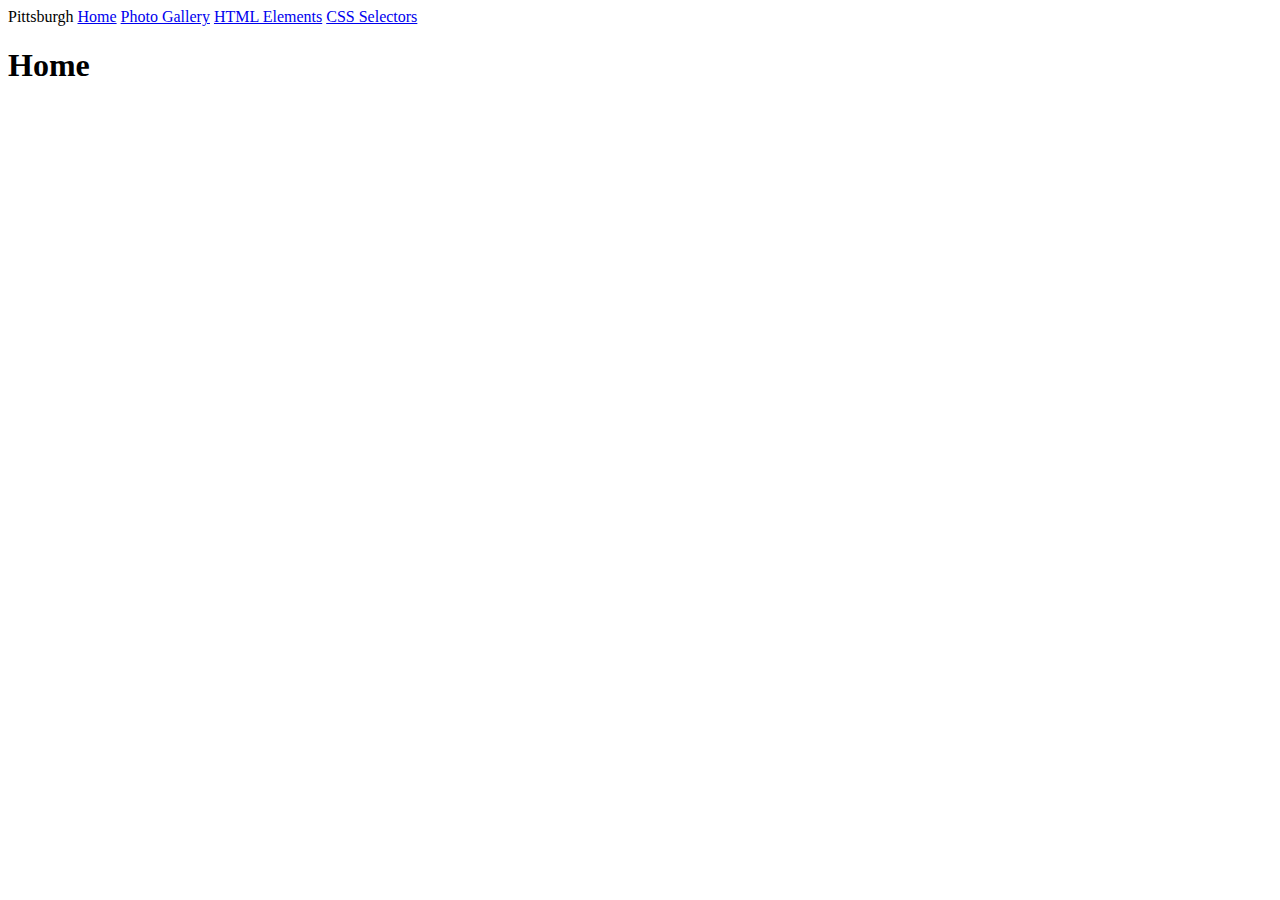
<file: index.html>
<!DOCTYPE html>
<html lang="en">
  <head>
    <meta charset="UTF-8" />
    <meta http-equiv="X-UA-Compatible" content="IE=edge" />
    <meta name="viewport" content="width=device-width, initial-scale=1.0" />
    <title>Home | Simple Travel Site</title>
  </head>
  <body>
    <header>
       <span>Pittsburgh</span>
      <a href="index.html">Home</a>
      <a href="photo-gallery.html">Photo Gallery</a>
      <a href="html-elements.html">HTML Elements</a>
      <a href="css-selectors.html">CSS Selectors</a>
      
    </header>
    <main>
      <h1>Home</h1>
    </main>
    <footer></footer>
  </body>
</html>
</file>
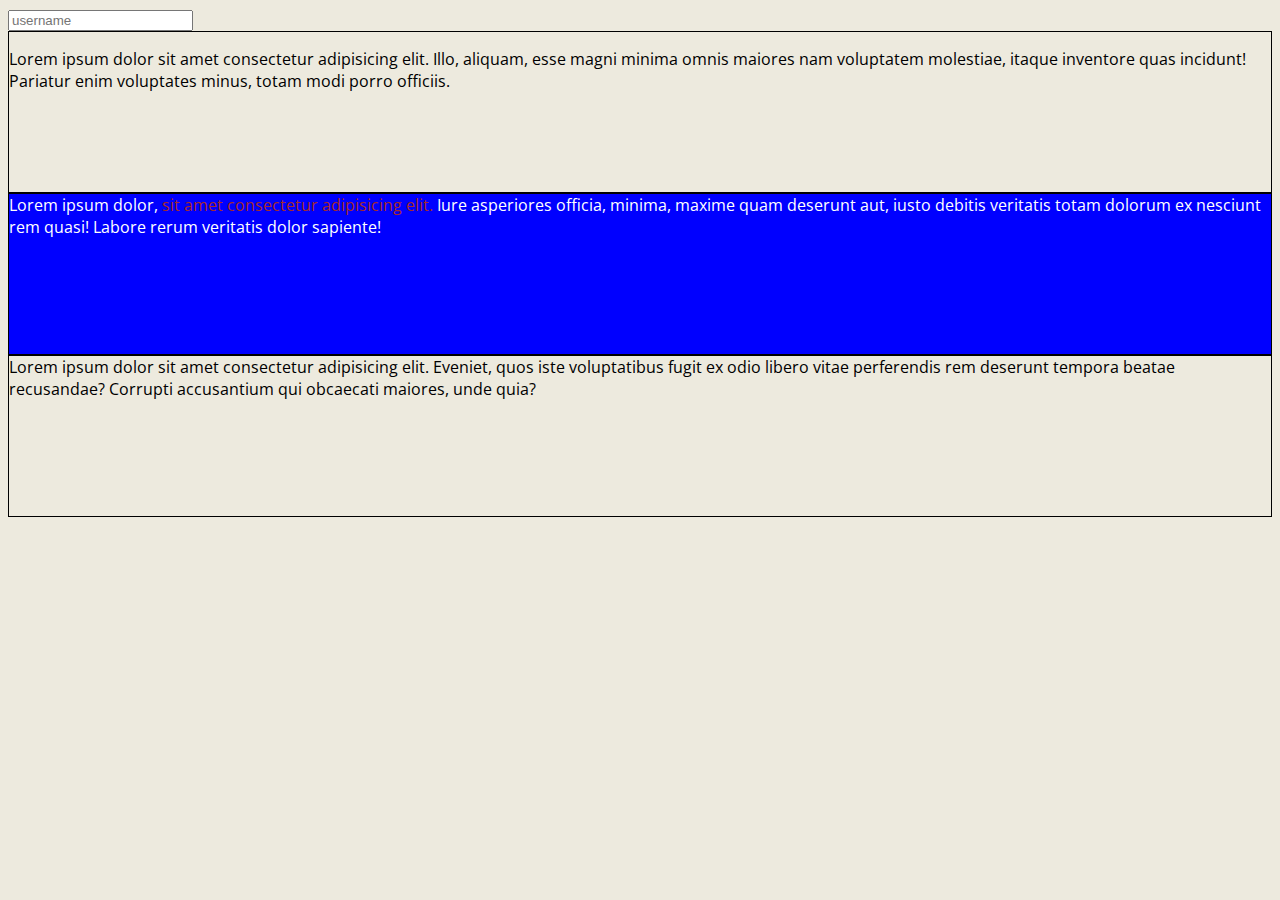
<file: css-selectors.html>
<!DOCTYPE html>
<html lang="en">
  <head>
    <meta charset="UTF-8" />
    <meta http-equiv="X-UA-Compatible" content="IE=edge" />
    <meta name="viewport" content="width=device-width, initial-scale=1.0" />
    <title>Document</title>

    <link rel="preconnect" href="https://fonts.googleapis.com" />
    <link rel="preconnect" href="https://fonts.gstatic.com" crossorigin />
    <link
      href="https://fonts.googleapis.com/css2?family=Open+Sans:wght@300&display=swap"
      rel="stylesheet"
    />
    <style>
        body{
            font-family: 'Open Sans', sans-serif;
        }
      div {
        border: 1px solid black;
        height: 10em;
      }
      .second-para {
        background-color: blue;
        color: white;
      }
      #highlight {
        color: brown;
      }
      input[type="text"]:focus {
        background-color: grey;
        outline: 2em;
      }
      /* section > p {
        background-color: chartreuse;
      } */

      /* div,
      section {
        border: 2px solid red;
        margin: 2em;
      } */
    </style>
    <link rel="stylesheet" href="/css/styles.css" />
  </head>
  <body>
    <input type="text" placeholder="username" />

    <div>
      <section>
        <p>
          Lorem ipsum dolor sit amet consectetur adipisicing elit. Illo,
          aliquam, esse magni minima omnis maiores nam voluptatem molestiae,
          itaque inventore quas incidunt! Pariatur enim voluptates minus, totam
          modi porro officiis.
        </p>
      </section>
    </div>
    <div class="second-para">
      Lorem ipsum dolor,
      <span id="highlight">sit amet consectetur adipisicing elit. </span>Iure
      asperiores officia, minima, maxime quam deserunt aut, iusto debitis
      veritatis totam dolorum ex nesciunt rem quasi! Labore rerum veritatis
      dolor sapiente!
    </div>
    <div>
      Lorem ipsum dolor sit amet consectetur adipisicing elit. Eveniet, quos
      iste voluptatibus fugit ex odio libero vitae perferendis rem deserunt
      tempora beatae recusandae? Corrupti accusantium qui obcaecati maiores,
      unde quia?
    </div>
  </body>
</html>
</file>
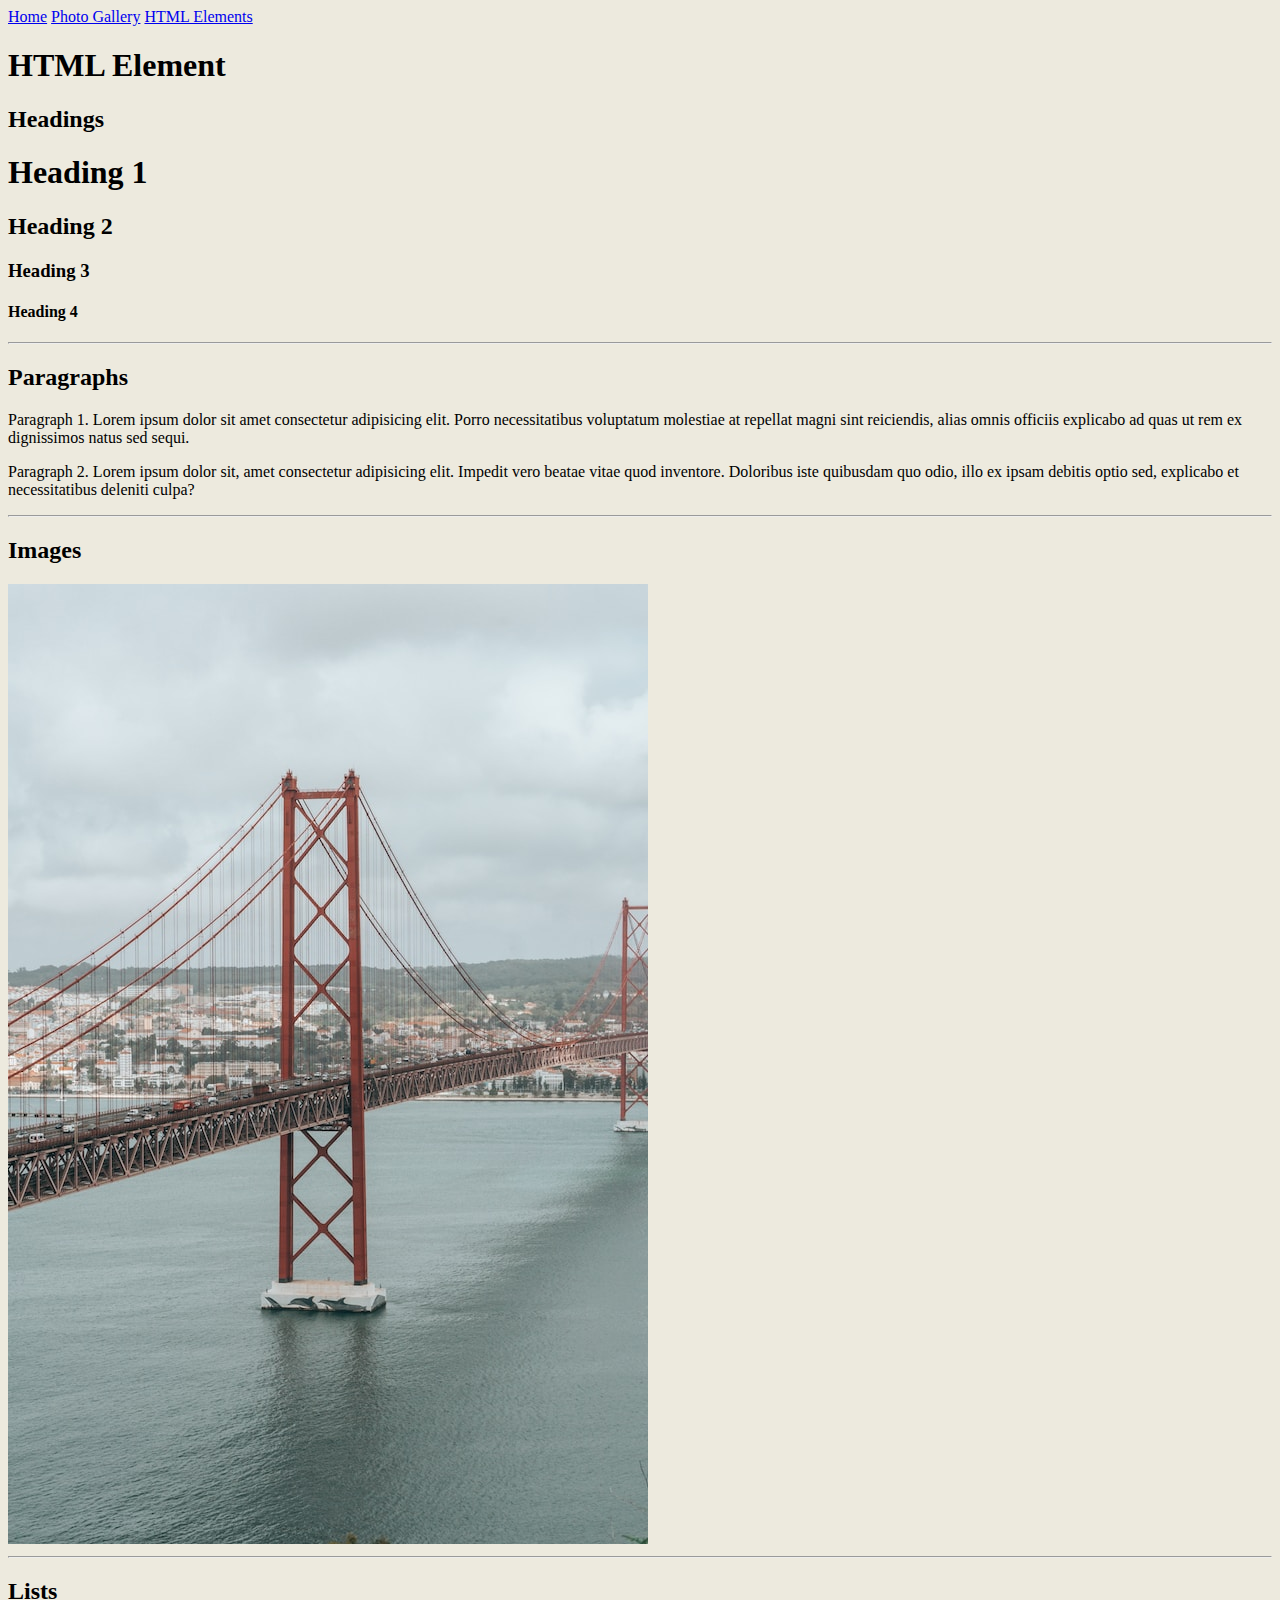
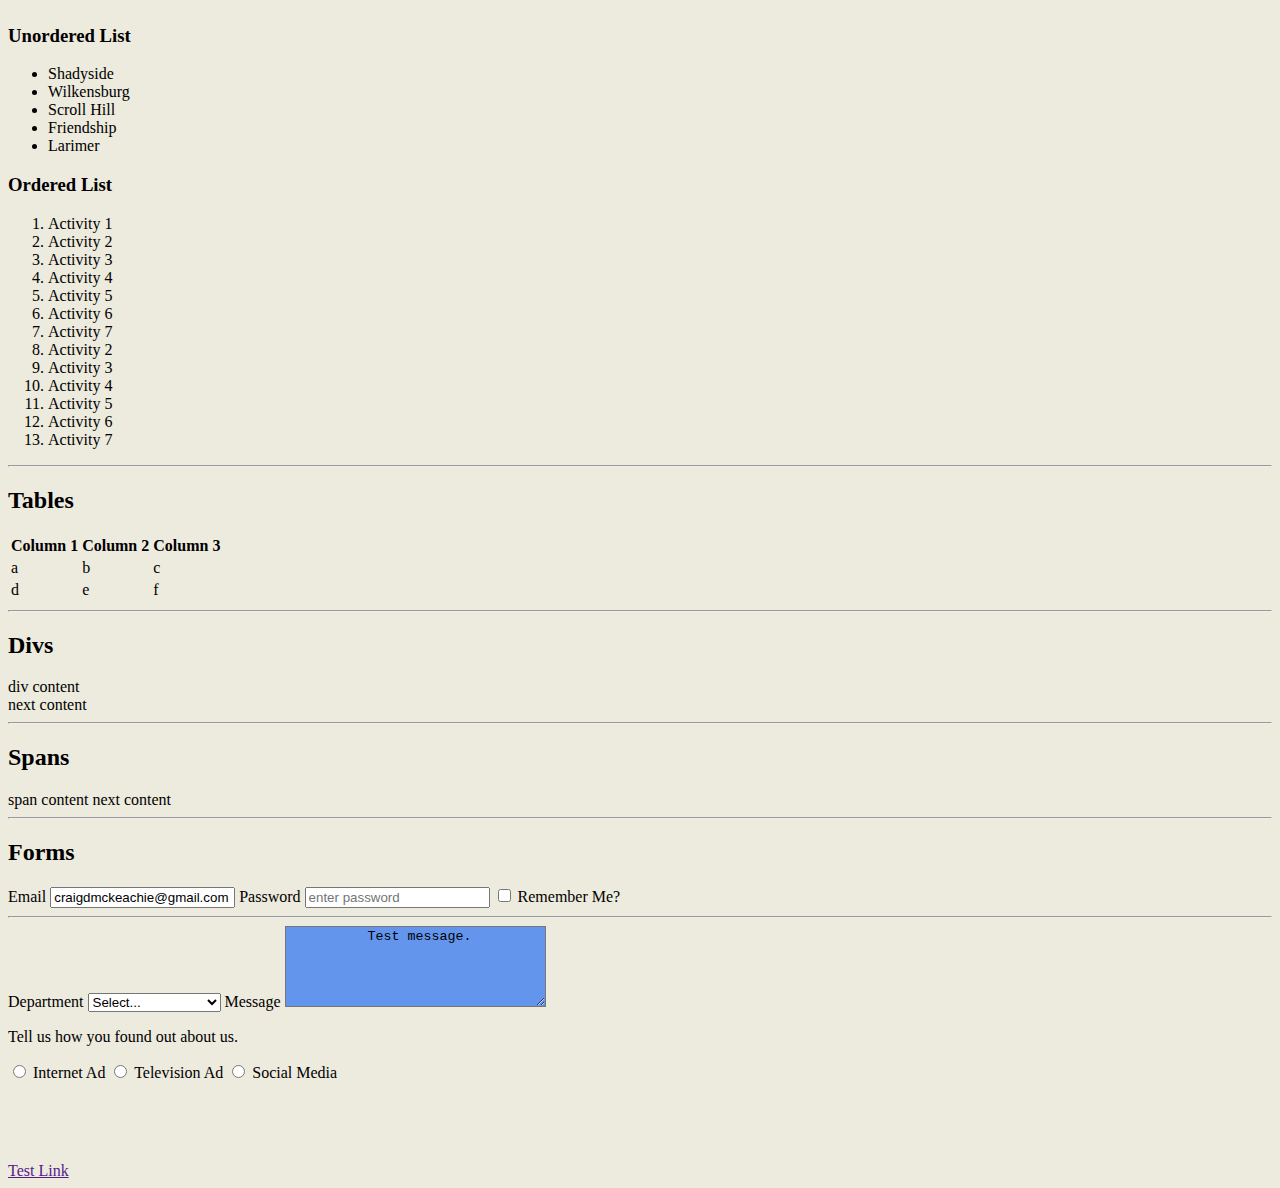
<file: html-elements.html>
<!DOCTYPE html>
<html lang="en">
  <head>
    <meta charset="UTF-8" />
    <meta http-equiv="X-UA-Compatible" content="IE=edge" />
    <meta name="viewport" content="width=device-width, initial-scale=1.0" />
    <title>HTML Elements</title>
    <link rel="stylesheet" href="css/styles.css" />
  </head>
  <body>
    <header>
      <a href="index.html">Home</a>
      <a href="photo-gallery.html">Photo Gallery</a>
      <a href="html-elements.html">HTML Elements</a>
    </header>
    <main>

      <h1>HTML Element</h1>
      <h2>Headings</h2>

      <h1>Heading 1</h1>
      <h2>Heading 2</h2>
      <h3>Heading 3</h3>
      <h4>Heading 4</h4>

      <hr />

      <h2>Paragraphs</h2>
      <p>
        Paragraph 1. Lorem ipsum dolor sit amet consectetur adipisicing elit.
        Porro necessitatibus voluptatum molestiae at repellat magni sint
        reiciendis, alias omnis officiis explicabo ad quas ut rem ex dignissimos
        natus sed sequi.
      </p>

      <p>
        Paragraph 2. Lorem ipsum dolor sit, amet consectetur adipisicing elit.
        Impedit vero beatae vitae quod inventore. Doloribus iste quibusdam quo
        odio, illo ex ipsam debitis optio sed, explicabo et necessitatibus
        deleniti culpa?
      </p>

      <hr />

      <h2>Images</h2>
      <a href="https://unsplash.com/photos/6xvZz4xRpRA" target="_blank">
        <img
          src="images/claudio-luiz-castro-6xvZz4xRpRA-unsplash.jpg"
          alt="bridge"
          width="640"
          height="960"
        />
      </a>

      <hr />
      <h2>Lists</h2>
      <h3>Unordered List</h3>

      <ul>
        <li>Shadyside</li>
        <li>Wilkensburg</li>
        <li>Scroll Hill</li>
        <li>Friendship</li>
        <li>Larimer</li>
      </ul>

      <h3>Ordered List</h3>
      <ol>
        <li>Activity 1</li>
        <li>Activity 2</li>
        <li>Activity 3</li>
        <li>Activity 4</li>
        <li>Activity 5</li>
        <li>Activity 6</li>
        <li>Activity 7</li>
        <li>Activity 2</li>
        <li>Activity 3</li>
        <li>Activity 4</li>
        <li>Activity 5</li>
        <li>Activity 6</li>
        <li>Activity 7</li>
      </ol>
      <hr />

      <h2>Tables</h2>
      <table>
        <tr>
          <th>Column 1</th>
          <th>Column 2</th>
          <th>Column 3</th>
        </tr>
        <tr>
          <td>a</td>
          <td>b</td>
          <td>c</td>
        </tr>
        <tr>
          <td>d</td>
          <td>e</td>
          <td>f</td>
        </tr>
      </table>

      <hr />

      <h2>Divs</h2>

      <div>div content</div>

      next content

      <hr />

      <h2>Spans</h2>

      <span>span content</span>
      next content

      <hr>

      <h2>Forms</h2>

      <form>
        <label for="email">Email</label>
        <input id="email" type="text" name="email" placeholder="enter email" value="craigdmckeachie@gmail.com">

        <label for="password">Password</label>
        <input type="password" name="password" id="password" placeholder="enter password">
     
        <input type="checkbox" name="rememberMe" id="remember-me">  
        <label for="remember-me">Remember Me?</label>

      </form>

      <hr>

      <form>
        <label for="department">Department</label>
        <select name="department" id="department"  >
          <option value="">Select...</option>
          <option value="hr">Human Resources</option>
          <option value="pr">Public Relations</option>
          <option value="support">Customer Support</option>
        </select>
        <label for="message">Message</label>
        <textarea name="message" id="message" cols="30" rows="5" >
          Test message.
        </textarea>
        
        <p>Tell us how you found out about us. </p>
        <input type="radio" name="referral-source" id="internet">
        <label for="internet">Internet Ad</label>
        <input type="radio" name="referral-source" id="tv-ad">
        <label for="tv-ad">Television Ad</label>
        <input type="radio" name="referral-source" id="social-media">
        <label for="social-media">Social Media</label>
      </form>

    </main>

    <footer>
      <a href="">Test Link</a>
    </footer>
  </body>
</html>
</file>
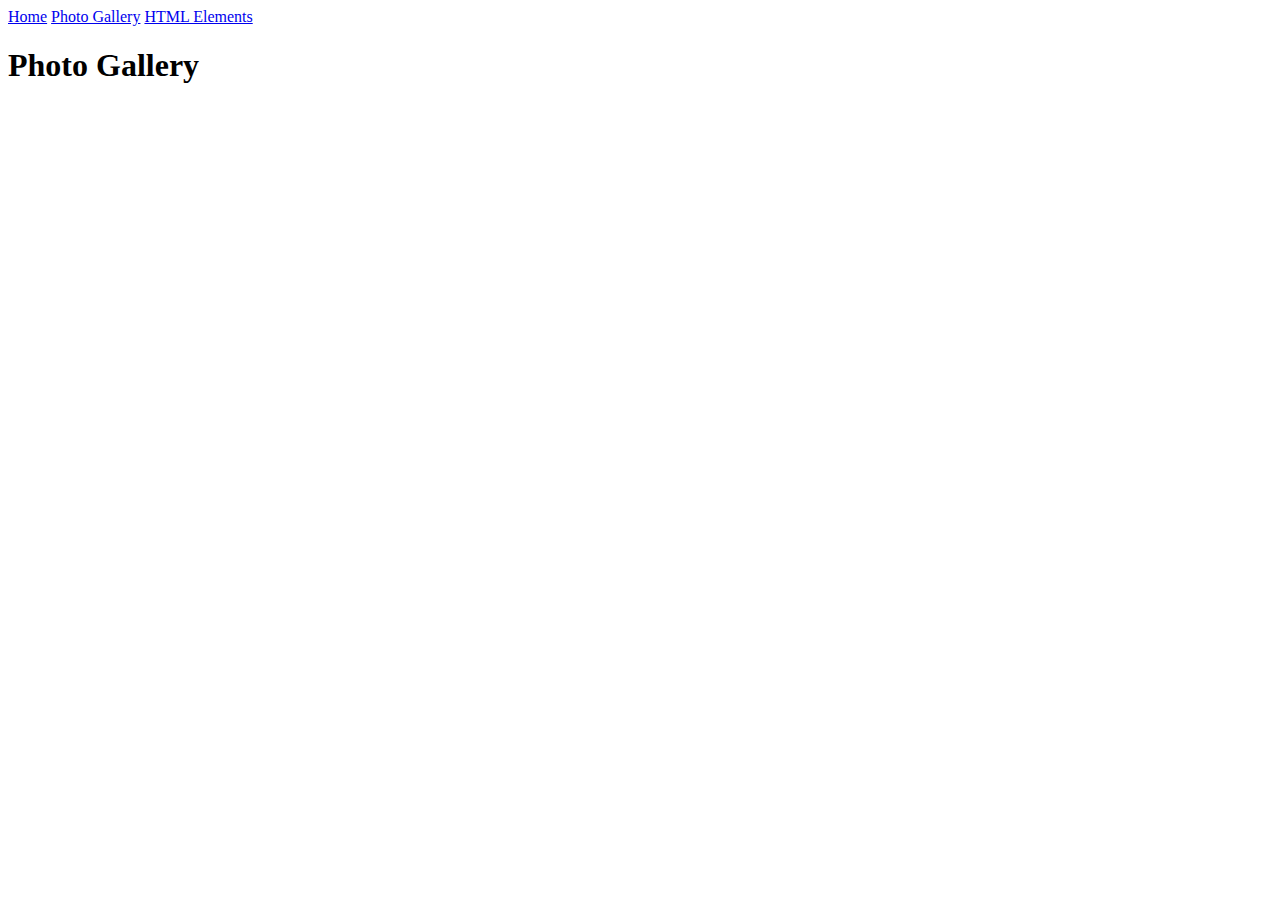
<file: photo-gallery.html>
<!DOCTYPE html>
<html lang="en">
  <head>
    <meta charset="UTF-8" />
    <meta http-equiv="X-UA-Compatible" content="IE=edge" />
    <meta name="viewport" content="width=device-width, initial-scale=1.0" />
    <title>Image Gallery | Simple Travel Site</title>
  </head>
  <body>
    <header>
      <a href="index.html">Home</a>
      <a href="photo-gallery.html">Photo Gallery</a>
      <a href="html-elements.html">HTML Elements</a>
    </header>
    <main>
      <h1>Photo Gallery</h1>
    </main>
    <footer></footer>
  </body>
</html>
</file>
<file: css/styles.css>
body {
  background-color: #edeade;
}

footer {
  margin-top: 5em;
}

#message{
  background-color: cornflowerblue;
  white-space: normal;
  text-align: justify;
}
</file>
